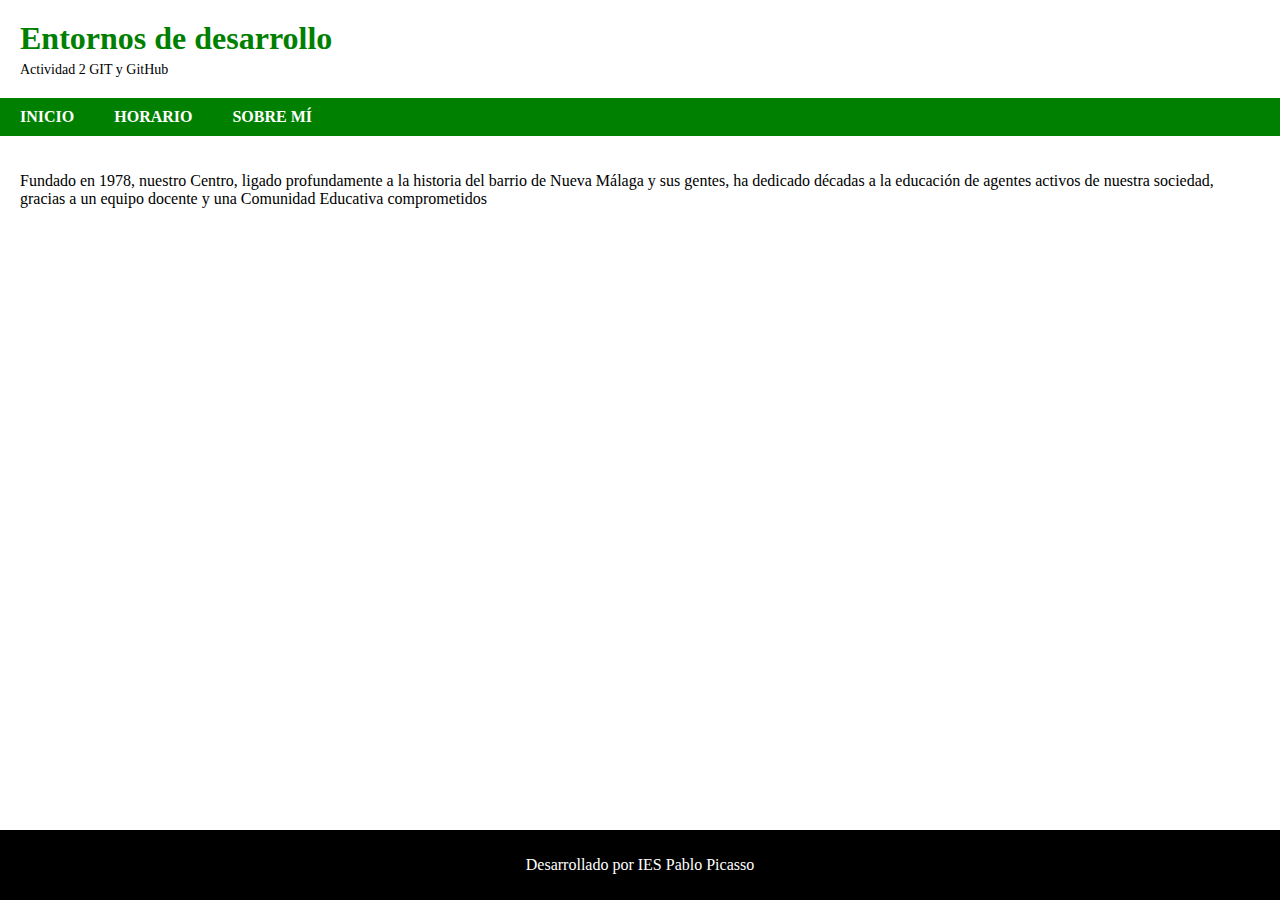
<file: Tarea 2 pagina web/index.html>
<!DOCTYPE html>
<html lang="es">
<head>
    <meta charset="UTF-8">
    <meta name="viewport" content="width=device-width, initial-scale=1.0">
    <title>Entornos de Desarrollo</title>
    <link rel="stylesheet" href="styles/styles.css">
</head>
<body>
    <header>
        <h1>Entornos de desarrollo</h1>
        <p>Actividad 2 GIT y GitHub</p>
    </header>

    <nav>
        <ul>
            <li><a href="index.html">INICIO</a></li>
            <li><a href="horario.html">HORARIO</a></li>
            <li><a href="yo.html">SOBRE MÍ</a></li>
        </ul>
    </nav>

    <main>
        <section>
            <p>
                Fundado en 1978, nuestro Centro, ligado profundamente a la historia del barrio de Nueva Málaga y sus gentes, 
                ha dedicado décadas a la educación de agentes activos de nuestra sociedad, 
                gracias a un equipo docente y una Comunidad Educativa comprometidos
            </p>
        </section>
    </main>

    <footer>
        <p>Desarrollado por IES Pablo Picasso</p>
    </footer>
</body>
</html>
</file>
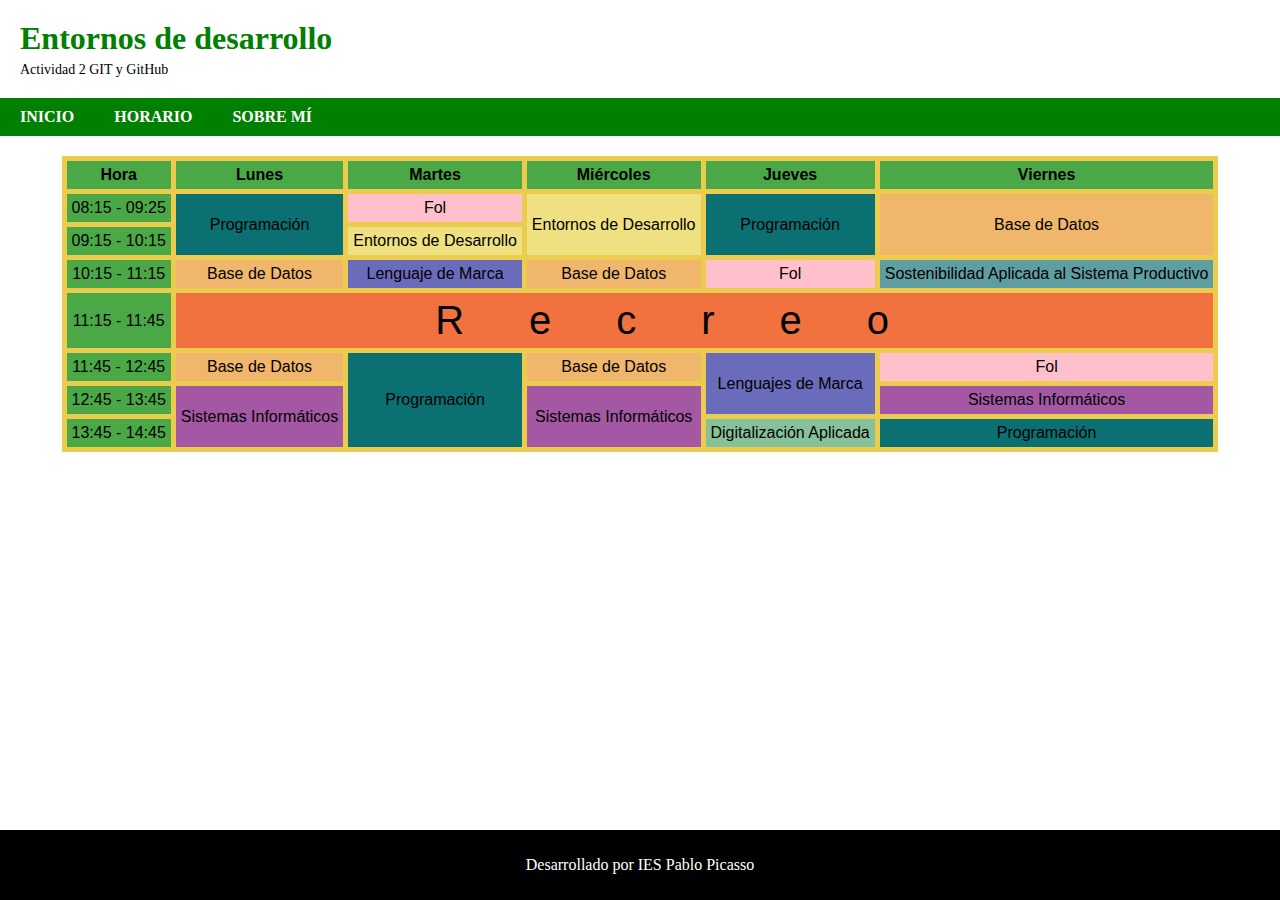
<file: Tarea 2 pagina web/horario.html>
<!DOCTYPE html>
<html lang="es">
<head>
    <meta charset="UTF-8">
    <meta name="viewport" content="width=device-width, initial-scale=1.0">
    <title>Entornos de Desarrollo</title>
    <link rel="stylesheet" href="styles/styles.css">
    <link rel="stylesheet" href="styles/styles2.css">
</head>
<body>
    <header>
        <h1>Entornos de desarrollo</h1>
        <p>Actividad 2 GIT y GitHub</p>
    </header>

    <nav>
        <ul>
            <li><a href="index.html">INICIO</a></li>
            <li><a href="horario.html">HORARIO</a></li>
            <li><a href="yo.html">SOBRE MÍ</a></li>
        </ul>
    </nav>

    <main>
        <table>
            <thead>
                <tr class="days">
                    <th>Hora</th>
                    <th>Lunes</th>
                    <th>Martes</th>
                    <th>Miércoles</th>
                    <th>Jueves</th>
                    <th>Viernes</th>
                </tr>
            </thead>
            <tbody>
                <tr>
                    <td class="hour">08:15 - 09:25</td>
                    <td rowspan="2" class="programacion">Programación</td>
                    <td class="fol">Fol</td>
                    <td rowspan="2" class="entornos">Entornos de Desarrollo</td>
                    <td rowspan="2" class="programacion">Programación</td>
                    <td rowspan="2" class="basedatos">Base de Datos</td>
                </tr>
                <tr>
                    <td class="hour">09:15 - 10:15</td>
                    <td class="entornos">Entornos de Desarrollo</td>
                </tr>
                <tr>
                    <td class="hour">10:15 - 11:15</td>
                    <td class="basedatos">Base de Datos</td>
                    <td class="lenguaje">Lenguaje de Marca</td>
                    <td class="basedatos">Base de Datos</td>
                    <td class="fol">Fol</td>
                    <td class="sostenibilidad">Sostenibilidad Aplicada al Sistema Productivo</td>
                </tr>
                <tr>
                    <td class="hour">11:15 - 11:45</td>
                    <td colspan="5" class="recreo">Recreo</td>
                </tr>
                <tr>
                    <td class="hour">11:45 - 12:45</td>
                    <td class="basedatos">Base de Datos</td>
                    <td rowspan="3" class="programacion">Programación</td>
                    <td class="basedatos">Base de Datos</td>
                    <td rowspan="2" class="lenguaje">Lenguajes de Marca</td>
                    <td class="fol">Fol</td>
                </tr>
                <tr>
                    <td class="hour">12:45 - 13:45</td>
                    <td rowspan="2" class="sistemas">Sistemas Informáticos</td>
                    <td rowspan="2" class="sistemas">Sistemas Informáticos</td>
                    <td class="sistemas">Sistemas Informáticos</td>
                </tr>
                <tr>
                    <td class="hour">13:45 - 14:45</td>
                    <td class="digital">Digitalización Aplicada</td>
                    <td class="programacion">Programación</td>
                </tr>
            </tbody>
        </table>
    </main>

    <footer>
        <p>Desarrollado por IES Pablo Picasso</p>
    </footer>
</body>
</html>
</file>
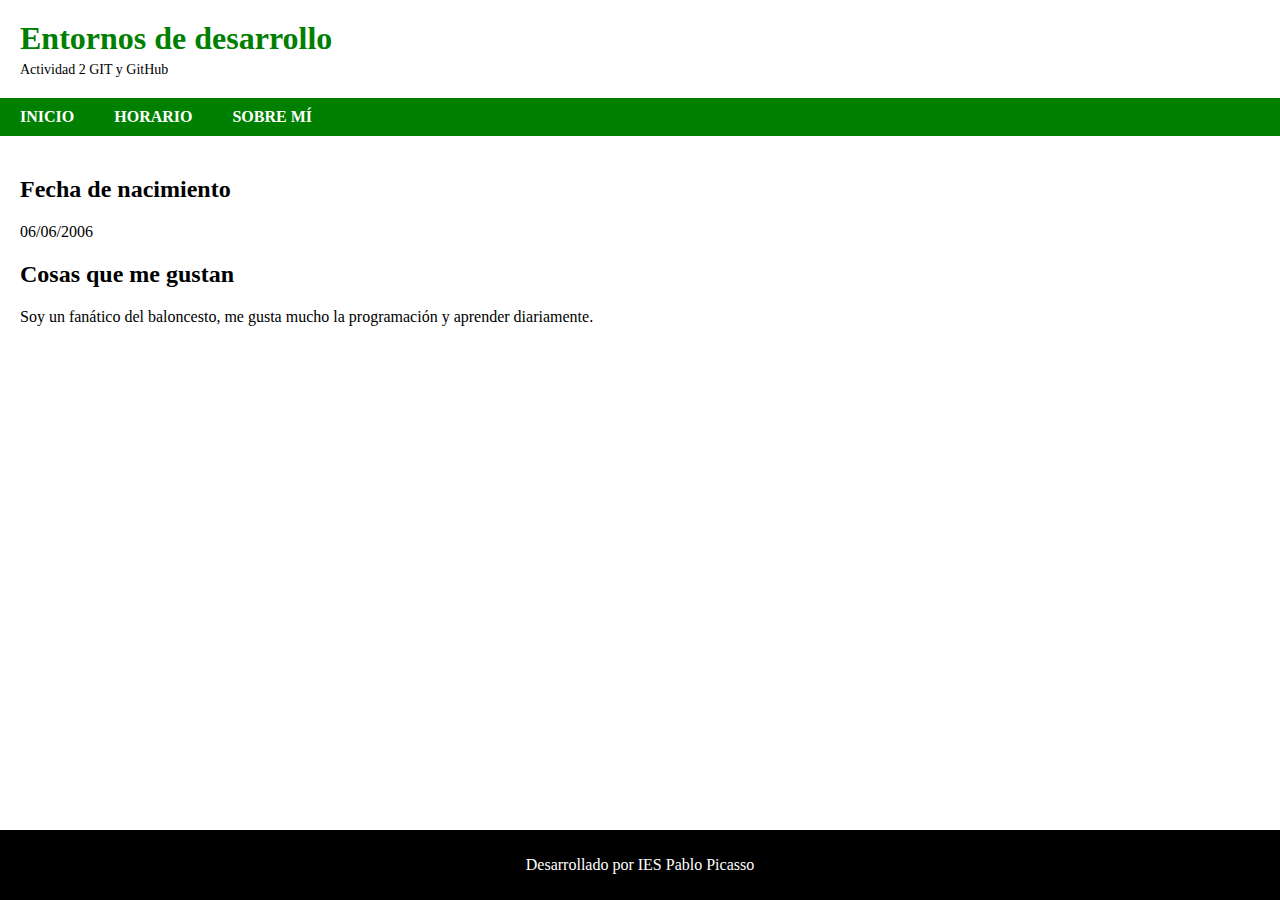
<file: Tarea 2 pagina web/yo.html>
<!DOCTYPE html>
<html lang="es">
<head>
    <meta charset="UTF-8">
    <meta name="viewport" content="width=device-width, initial-scale=1.0">
    <title>Entornos de Desarrollo</title>
    <link rel="stylesheet" href="styles/styles.css">
</head>
<body>
    <header>
        <h1>Entornos de desarrollo</h1>
        <p>Actividad 2 GIT y GitHub</p>
    </header>

    <nav>
        <ul>
            <li><a href="index.html">INICIO</a></li>
            <li><a href="horario.html">HORARIO</a></li>
            <li><a href="yo.html">SOBRE MÍ</a></li>
        </ul>
    </nav>

    <main>
        <section>
            <h2>Fecha de nacimiento</h2>
            <p>06/06/2006</p>
            <h2>Cosas que me gustan</h2>
            <p>Soy un fanático del baloncesto, me gusta mucho la programación y aprender diariamente.</p>
        </section>
    </main>

    <footer>
        <p>Desarrollado por IES Pablo Picasso</p>
    </footer>
</body>
</html>
</file>
<file: Tarea 2 pagina web/styles/styles.css>
/* Estilos generales */
body {
    margin: 0;
    padding: 0;
    box-sizing: border-box;
}

/* Encabezado */
header {
    text-align: left;
    padding: 20px;
}

header h1 {
    color: green;
    margin: 0;
}

header p {
    font-size: 14px;
    margin: 5px 0 0 0;
}

/* Barra de navegación */
nav {
    background-color: green;
    padding: 10px 0;
}

nav ul {
    list-style: none;
    display: flex;
    justify-content: left;
    padding: 0;
    margin: 0;
}

nav ul li {
    margin: 0 20px;
}

nav ul li a {
    text-decoration: none;
    color: white;
    font-weight: bold;
}

/* Hover en los enlaces del menú de navegación */
nav ul li a:hover {
    color: darkgreen; 
    transition: color 0.3s ease;
}

/* Sección principal */
main {
    padding: 20px;
}

main section p {
    font-size: 16px;
}

img{
    height: 25vh;
    width: 20vw;
}

/* Pie de página */
footer {
    background-color: black;
    color: white;
    text-align: center;
    padding: 10px 0;
    position: fixed;
    width: 100%;
    bottom: 0;
}
</file>
<file: Tarea 2 pagina web/styles/styles2.css>
/*Aquí le doy condiciones a la tabla*/
table {
    margin: auto;
    border-collapse: collapse;
}
/*Y aquí dentro de la tabla le doy condiciones a cada th y td, que tengan un borde, el texto alineado, el tipo de letra*/
th, td {
    text-align: center;
    border: 5px solid #ebcc4e;
    padding: 5px;
    font-family: 'Spicy Rice', sans-serif;
}
/*Con este td:hover lo que hago es cuando el cursor se encuentra encima de una celda td se cambie la escala de la celda para resaltarla*/
td:hover {
    transform: scale(1.2);
}
/*A partir de aquí empiezan todas las clases con sus respectivos colores de fondo*/
.programacion{
    background-color: #0B7072;
}

.basedatos{
    background-color: #F0B66B;
}

.entornos{
    background-color: #EFE081;
}

.lenguaje{
    background-color: rgb(107, 107, 187);
}

.fol{
    background-color: pink;
}

.sistemas{
    background-color: rgb(164, 88, 164);
}

.digital{
    background-color: #87C19B;
}

.sostenibilidad{
    background-color: cadetblue;
}

.recreo{
    text-align: center;
    background-color: #F1713F;
    letter-spacing: 65px;
    font-size: 40px;
}

.hour{
    background-color: #4ba846;
}

.days{
    background-color: #4ba846;
}
</file>
